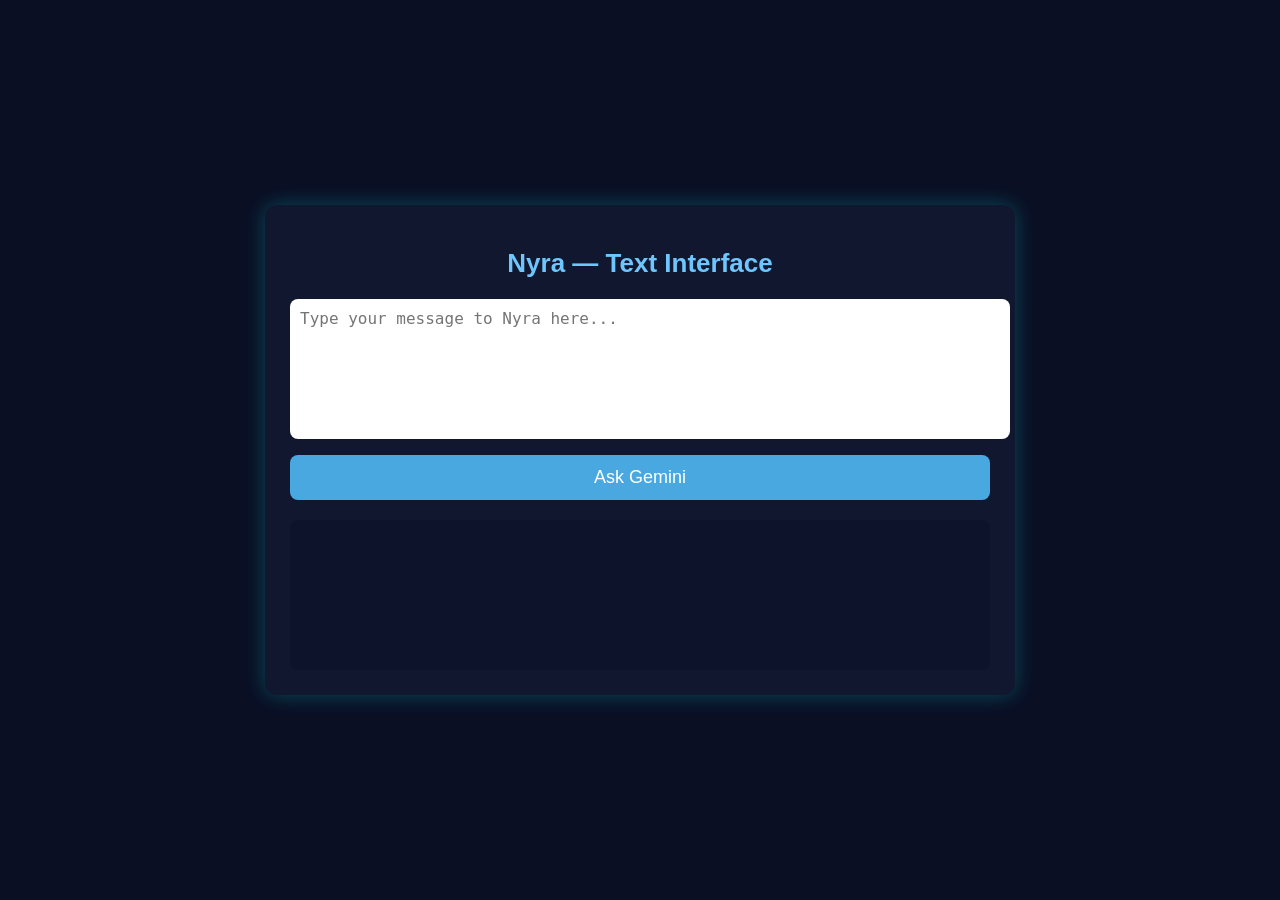
<file: core/static/index.html>
<!DOCTYPE html>
<html lang="en">
<head>
    <meta charset="UTF-8">
    <meta name="viewport" content="width=device-width, initial-scale=1.0">
    <title>Nyra Systems — Text Mode</title>

    <style>
        body {
            background-color: #0a0f24;
            color: #ffffff;
            font-family: Arial, sans-serif;
            margin: 0;
            padding: 0;
            display: flex;
            justify-content: center;
            align-items: center;
            height: 100vh;
        }

        .container {
            width: 90%;
            max-width: 700px;
            background: #11172f;
            padding: 25px;
            border-radius: 12px;
            box-shadow: 0 0 20px rgba(0, 255, 255, 0.25);
        }

        h1 {
            text-align: center;
            font-size: 26px;
            margin-bottom: 20px;
            color: #6ec6ff;
        }

        textarea {
            width: 100%;
            height: 120px;
            padding: 10px;
            border-radius: 8px;
            border: none;
            resize: none;
            font-size: 16px;
        }

        button {
            width: 100%;
            padding: 12px;
            margin-top: 12px;
            border: none;
            border-radius: 8px;
            background-color: #4aa8e0;
            color: white;
            font-size: 18px;
            cursor: pointer;
        }

        button:hover {
            background-color: #3d92c4;
        }

        #response {
            background: #0d132b;
            padding: 15px;
            margin-top: 20px;
            border-radius: 8px;
            min-height: 120px;
            white-space: pre-wrap;
            color: #e1e9ff;
            font-size: 16px;
            line-height: 1.45em;
        }
    </style>

</head>
<body>

<div class="container">
    <h1>Nyra — Text Interface</h1>

    <textarea id="user_input" placeholder="Type your message to Nyra here..."></textarea>
    <button onclick="sendText()">Ask Gemini</button>

    <div id="response"></div>
</div>

<script>
async function sendText() {
    const input = document.getElementById("user_input").value.trim();
    const output = document.getElementById("response");

    if (!input) {
        output.textContent = "Please enter a message.";
        return;
    }

    output.textContent = "Thinking...";

    try {
        const res = await fetch("/generate", {
            method: "POST",
            headers: { "Content-Type": "application/json" },
            body: JSON.stringify({ input })
        });

        const data = await res.json();

        if (data.error) {
            output.textContent = "Error: " + data.error;
        } else {
            output.textContent = data.response;
        }

    } catch (err) {
        output.textContent = "Network error: " + err.message;
    }
}
</script>

</body>
</html>
</file>
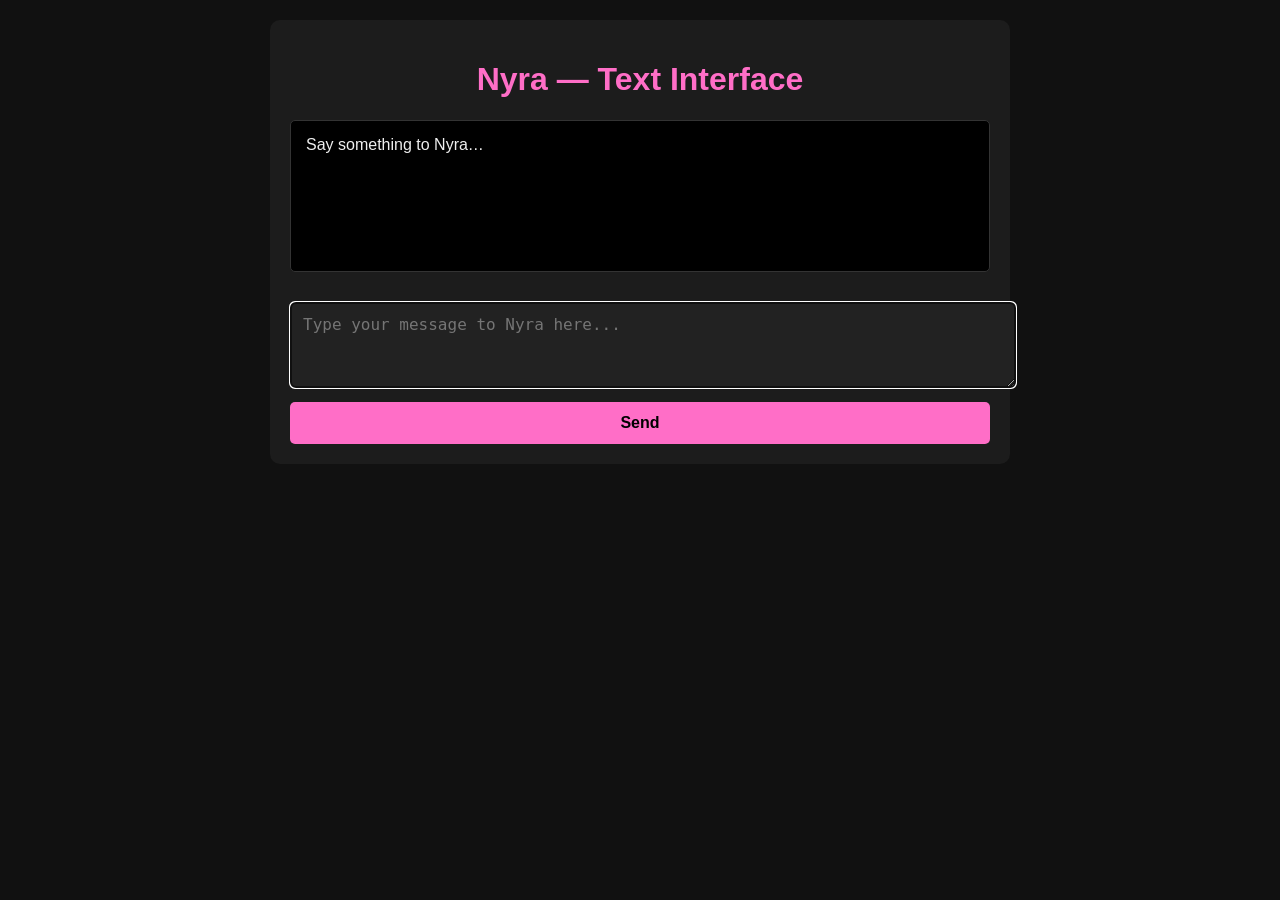
<file: core/templates/index.html>
<!DOCTYPE html>
<html lang="en">
<head>
<!DOCTYPE html>
<html lang="en">
<head>
    <meta charset="UTF-8">
    <meta name="viewport" content="width=device-width, initial-scale=1.0">
    <title>Nyra — Text Interface</title>
    <style>
        body {
            font-family: Arial, sans-serif;
            background: #111;
            color: #eee;
            margin: 0;
            padding: 20px;
        }
        .container {
            max-width: 700px;
            margin: auto;
            padding: 20px;
            background: #1c1c1c;
            border-radius: 10px;
        }
        h1 {
            text-align: center;
            color: #ff6ec7;
        }
        #response {
            white-space: pre-wrap;
            background: #000;
            padding: 15px;
            border-radius: 5px;
            min-height: 120px;
            margin-bottom: 20px;
            border: 1px solid #333;
        }
        textarea, button {
            width: 100%;
            padding: 12px;
            margin-top: 10px;
            font-size: 16px;
            border-radius: 5px;
        }
        textarea {
            border: 1px solid #555;
            background: #222;
            color: #eee;
            resize: vertical;
            min-height: 60px;
        }
        button {
            background: #ff6ec7;
            border: none;
            cursor: pointer;
            font-weight: bold;
        }
        button:hover {
            background: #ff89d6;
        }
    </style>
</head>
<body>

<div class="container">
    <h1>Nyra — Text Interface</h1>

    <div id="response">Say something to Nyra…</div>

    <textarea id="user_input" placeholder="Type your message to Nyra here..." autofocus></textarea>
    <button onclick="sendText()">Send</button>
</div>

<script>
async function sendText() {
    const inputElem = document.getElementById("user_input");
    const responseElem = document.getElementById("response");
    const msg = inputElem.value.trim();
    if (!msg) {
        responseElem.textContent = "Error: No message entered.";
        inputElem.focus();
        return;
    }

    responseElem.textContent = "Waiting for Nyra...";
    try {
        const res = await fetch("/api/chat", {
            method: "POST",
            headers: { "Content-Type": "application/json" },
            body: JSON.stringify({ message: msg })
        });
        const data = await res.json();

        // Custom handling for Gemini API quota errors
        if (data.error && data.error.includes("quota")) {
            responseElem.textContent = "Nyra's AI engine has reached its daily usage limit. Please wait for the quota to reset or upgrade your Gemini API plan.";
        } else if (!res.ok) {
            responseElem.textContent = data.error || "Error: Server returned an error.";
        } else if (data.response) {
            responseElem.textContent = data.response;
        } else {
            responseElem.textContent = "No response from Nyra.";
        }
    } catch (err) {
        responseElem.textContent = "Network Error.";
    }
    inputElem.value = "";
    inputElem.focus();
}
</script>

</body>
</html>
</file>
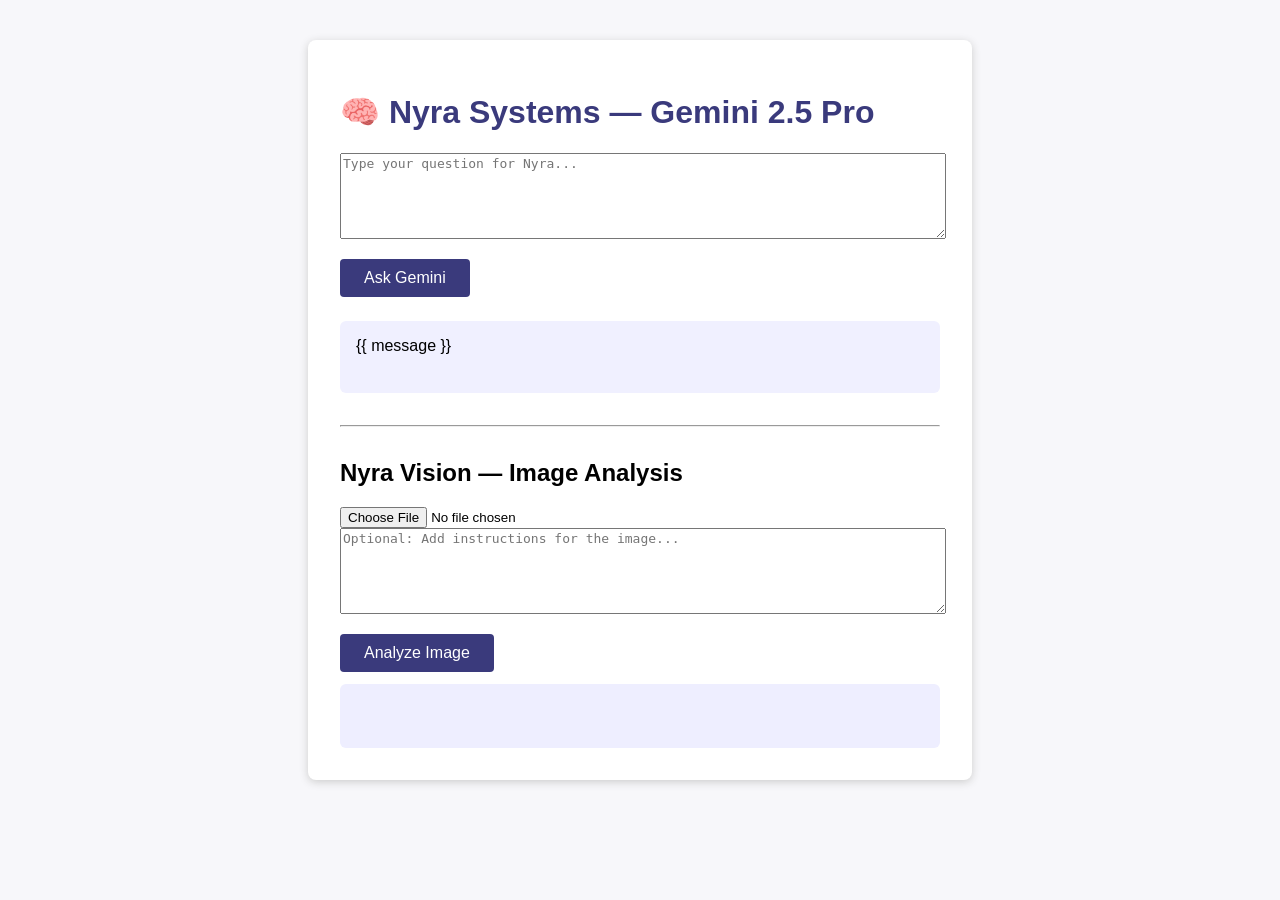
<file: core/templates/indeximage.html>
<!DOCTYPE html>
<html lang="en">
<head>
    <meta charset="UTF-8">
    <title>Nyra Systems — Gemini 2.5 Pro</title>
    <style>
        body { font-family: Arial, sans-serif; background: #f7f7fa; margin: 0; padding: 0; }
        .container { max-width: 600px; margin: 40px auto; background: #fff; border-radius: 8px; box-shadow: 0 2px 8px #ccc; padding: 32px; }
        h1 { color: #3a3a7c; }
        textarea { width: 100%; height: 80px; font-size: 1em; margin-bottom: 16px; }
        button { background: #3a3a7c; color: #fff; border: none; padding: 10px 24px; border-radius: 4px; font-size: 1em; cursor: pointer; }
        .response { margin-top: 24px; background: #f0f0ff; padding: 16px; border-radius: 6px; min-height: 40px; }

        /* Image panel */
        #image-preview { width: 100%; max-height: 300px; object-fit: contain; display: none; margin-top: 12px; border-radius: 6px; }
        #image-result { background: #eef; padding: 12px; border-radius: 6px; white-space: pre-wrap; margin-top: 12px; min-height: 40px; }
    </style>
</head>

<body>
<div class="container">
    <h1>🧠 Nyra Systems — Gemini 2.5 Pro</h1>

    <!-- TEXT CHAT -->
    <form id="nyra-form">
        <textarea id="prompt" placeholder="Type your question for Nyra..."></textarea>
        <button type="submit">Ask Gemini</button>
    </form>
    <div class="response" id="response">{{ message }}</div>

    <hr style="margin: 32px 0;">

    <!-- IMAGE ANALYSIS -->
    <h2>Nyra Vision — Image Analysis</h2>
    
    <input type="file" id="image-input" accept="image/*">
    <img id="image-preview" alt="Preview">

    <textarea id="image-prompt" placeholder="Optional: Add instructions for the image..."></textarea>

    <button id="analyze-btn">Analyze Image</button>

    <div id="image-result"></div>
</div>

<script>
    // ========== TEXT CHAT ==========
    document.getElementById('nyra-form').onsubmit = async function(e) {
        e.preventDefault();
        const prompt = document.getElementById('prompt').value;
        document.getElementById('response').textContent = 'Thinking...';

        const res = await fetch('/generate', {
            method: 'POST',
            headers: { 'Content-Type': 'application/json' },
            body: JSON.stringify({ prompt })
        });

        const data = await res.json();
        document.getElementById('response').textContent =
            data.response || data.error || '(No response)';
    };

    // ========== IMAGE ANALYSIS ==========
    const imgInput = document.getElementById("image-input");
    const imgPreview = document.getElementById("image-preview");
    const imgPrompt = document.getElementById("image-prompt");
    const imgResult = document.getElementById("image-result");

    imgInput.addEventListener("change", () => {
        const file = imgInput.files[0];
        if (!file) return;
        imgPreview.src = URL.createObjectURL(file);
        imgPreview.style.display = "block";
    });

    document.getElementById("analyze-btn").addEventListener("click", async () => {
        const file = imgInput.files[0];
        if (!file) {
            imgResult.textContent = "Please select an image.";
            return;
        }

        imgResult.textContent = "Analyzing image…";

        const formData = new FormData();
        formData.append("image", file);

        if (imgPrompt.value.trim()) {
            formData.append("prompt", imgPrompt.value.trim());
        }

        const res = await fetch("/api/analyze_image", {
            method: "POST",
            body: formData
        });

        const data = await res.json();

        if (!res.ok) {
            imgResult.textContent = data.error || "Server error.";
            return;
        }

        imgResult.textContent =
            "Filename: " + data.filename + "\n" +
            "Timestamp: " + data.timestamp + "\n\n" +
            data.summary;
    });
</script>

</body>
</html>
</file>
